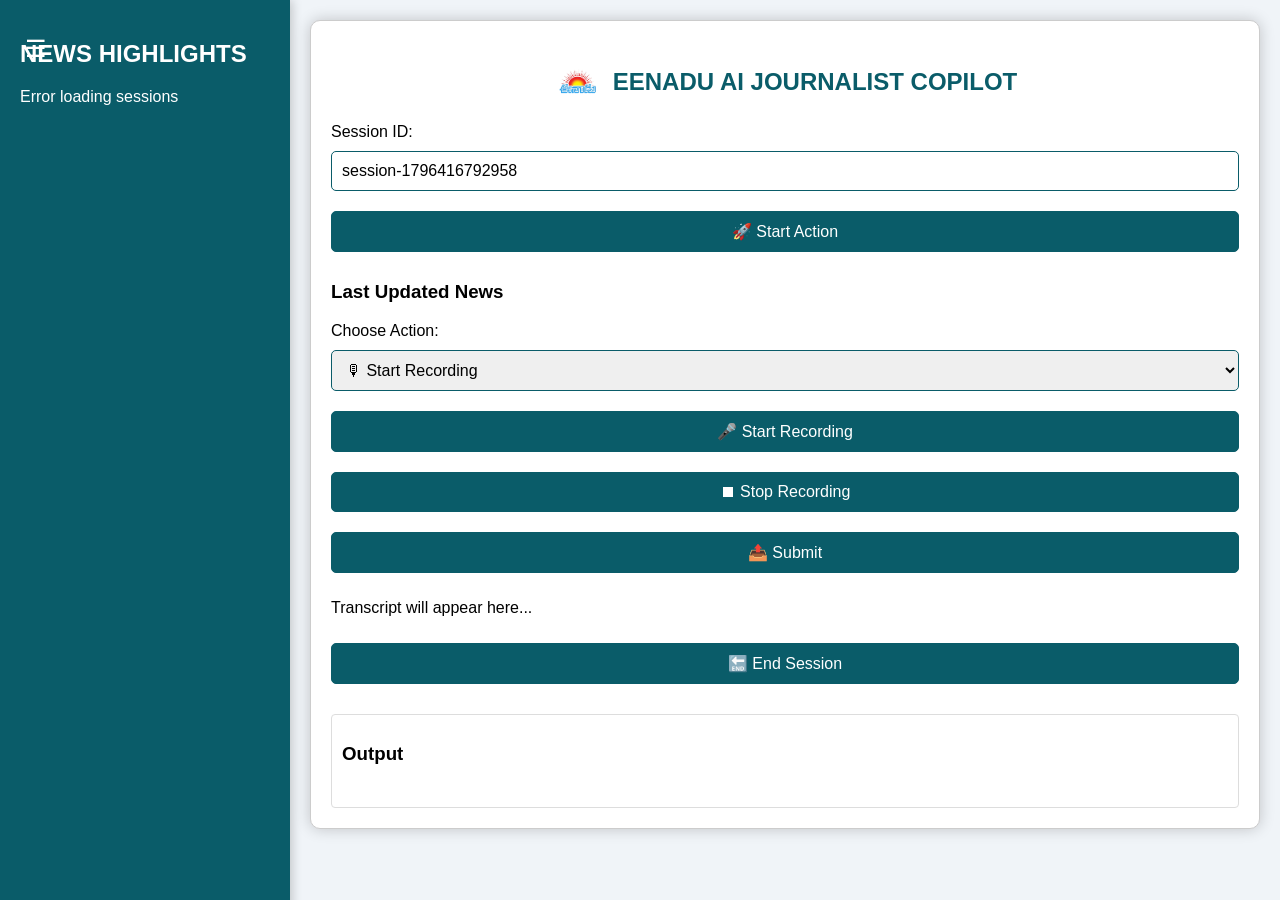
<file: index.html>
<!DOCTYPE html>
<html lang="en">

<head>
    <meta charset="UTF-8">
    <meta name="viewport" content="width=device-width, initial-scale=1.0">
    <title>EENADU AI JOURNALIST COPILOT</title>
    <link rel="stylesheet" href="styles.css">
</head>

<body>

    <!-- Invisible square over the three lines button -->
    <div class="toggle-square" onclick="toggleSessionList()"></div>
    <button class="toggle-button" onclick="toggleSessionList()">☰</button>

    <div class="sidebar" id="sidebar">
        <h2>NEWS HIGHLIGHTS</h2>
        <div id="sessionList"></div>
    </div>

    <div class="main-content" id="mainContent">
        <div class="container">
            <h1><img src="logo.png" alt="Logo" width="90"> EENADU AI JOURNALIST COPILOT</h1>

            <label for="sessionId">Session ID:</label>
            <input type="text" id="sessionId" placeholder="Session ID will be auto-generated" readonly>

            <button id="startSession">🚀 Start Action</button>

            <h3>Last Updated News</h3>
            <input type="hidden" id="sessionId">
            <div id="compiledSpeechText"></div>

            <!-- Add a new section to display session list -->
            <div id="sessionColumn">
                <!-- <h3>Available Sessions</h3>
                <div id="sessionList"></div> -->
            </div>

            <label for="actionSelect">Choose Action:</label>
            <select id="actionSelect">
                <option value="record">🎙 Start Recording</option>
                <option value="upload">📁 Upload Audio</option>
            </select>

            <div id="recordingControls">
                <button id="startRecording">🎤 Start Recording</button>
                <button id="stopRecording" disabled>⏹ Stop Recording</button>
                <button id="submitRecording" disabled>📤 Submit</button>
                <p id="transcript">Transcript will appear here...</p>
            </div>

            <div id="uploadControls" style="display:none;">
                <label for="audioFile">Upload Audio:</label>
                <input type="file" id="audioFile">
                <button id="uploadAudio">🎧 Upload and Transcribe Audio</button>
            </div>

            <button id="endSession">🔚 End Session</button>

            <div class="output" id="output">
                <h3>Output</h3>
                <pre id="outputText"></pre>
            </div>

            <button id="showDifference" style="display: none;">Show Difference</button>

            <div class="loading" id="loading">
                <span class="loading-symbol"></span>
                <span id="loadingMessage">Loading, please wait...</span>
            </div>
        </div>
    </div>

    <script>
            function toggleSessionList() {
            const sidebar = document.getElementById('sidebar');
            const mainContent = document.getElementById('mainContent');
            if (sidebar.style.display === 'none') {
                sidebar.style.display = 'block';
                mainContent.style.marginLeft = '290px'; // Reset margin when sidebar is shown
                mainContent.style.width = 'calc(100% - 290px)';
            } else {
                sidebar.style.display = 'none';
                mainContent.style.margin = 'auto'; // Center the main content
                mainContent.style.width = '70%'; // Adjust width when centered
            }
        }
        let recognition;
        let isRecording = false;
        let recordedText = "";

        function showLoading(message) {
            const loadingElement = document.getElementById("loading");
            loadingElement.innerText = message;
            loadingElement.style.display = "block";
        }

        function hideLoading() {
            const loadingElement = document.getElementById("loading");
            loadingElement.style.display = "none";
        }

        document.addEventListener('DOMContentLoaded', () => {
            const sessionIdElement = document.getElementById('sessionId');
            const startSessionButton = document.getElementById('startSession');
            const actionSelect = document.getElementById('actionSelect');
            const recordingControls = document.getElementById('recordingControls');
            const uploadControls = document.getElementById('uploadControls');
            const startRecordingButton = document.getElementById('startRecording');
            const stopRecordingButton = document.getElementById('stopRecording');
            const submitButton = document.getElementById('submitRecording');
            const uploadAudioButton = document.getElementById('uploadAudio');
            const loadingElement = document.getElementById('loading');
            const transcriptElement = document.getElementById('transcript');
            const sessionList = document.getElementById('sessionList');

            // Auto-generate session ID
            sessionIdElement.value = `session-${Date.now()}`;

            actionSelect.addEventListener('change', () => {
                if (actionSelect.value === 'record') {
                    recordingControls.style.display = 'block';
                    uploadControls.style.display = 'none';
                } else {
                    recordingControls.style.display = 'none';
                    uploadControls.style.display = 'block';
                }
            });

            if ('webkitSpeechRecognition' in window) {
                recognition = new webkitSpeechRecognition();
                recognition.lang = 'te-IN'; // Set the language to Telugu
                recognition.interimResults = true;
                recognition.continuous = true; // Enable continuous recording

                recognition.onresult = (event) => {
                    let interimTranscript = '';
                    for (let i = event.resultIndex; i < event.results.length; ++i) {
                        if (event.results[i].isFinal) {
                            recordedText += event.results[i][0].transcript;
                        } else {
                            interimTranscript += event.results[i][0].transcript;
                        }
                    }
                    transcriptElement.innerText = "Recorded Text: " + recordedText + interimTranscript;
                    submitButton.disabled = false;
                    loadingElement.style.display = 'none';
                };

                recognition.onerror = (event) => {
                    console.error("Error occurred in speech recognition: ", event.error);
                    alert("Speech recognition error: " + event.error);
                    loadingElement.style.display = 'none';
                };

                startRecordingButton.addEventListener('click', () => {
                    if (!isRecording) {
                        recognition.start();
                        startRecordingButton.disabled = true;
                        stopRecordingButton.disabled = false;
                        isRecording = true;
                        loadingElement.style.display = 'block';
                        loadingElement.innerText = 'Recording... Please speak now.';
                        console.log("Recording started...");
                    }
                });

                stopRecordingButton.addEventListener('click', () => {
                    if (isRecording) {
                        recognition.stop();
                        isRecording = false;
                        console.log("Recording stopped...");
                        startRecordingButton.disabled = false;
                        stopRecordingButton.disabled = true;
                        loadingElement.innerText = 'Processing recorded text...';
                    }
                });
            } else {
                alert("Your browser does not support Speech Recognition.");
            }

            submitButton.addEventListener('click', () => {
                submitTeluguText(recordedText);
            });

            startSessionButton.addEventListener('click', startSession);
            uploadAudioButton.addEventListener('click', uploadAudio);
            document.getElementById('endSession').addEventListener('click', endSession);

            // Load session list
            // loadSessions();
        });

        // Assuming you have session IDs displayed in a list or column
document.querySelectorAll(".session-item").forEach(item => {
    item.addEventListener("click", function() {
        const sessionId = this.getAttribute("data-session-id");
        document.getElementById("sessionId").value = sessionId; // Update the sessionId input field
        fetchCompiledSpeechToText(sessionId); // Fetch and display the compiled speech text
    });
});

async function fetchCompiledSpeechToText(sessionId) {
    const url = `https://eenadu-last.onrender.com/fetch-session/${sessionId}`;

    try {
        const response = await fetch(url, {
            method: "GET",
            headers: {
                "Content-Type": "application/json"
            }
        });

        if (!response.ok) {
            throw new Error(`HTTP error! status: ${response.status}`);
        }

        const data = await response.json();
        
        // Display the fetched compiled speech text
        document.getElementById("compiledSpeechText").innerText = data.compiled_speech_to_text || "Please provide new news item!!.";
    } catch (error) {
        console.error("Error fetching compiled speech text:", error);
        document.getElementById("compiledSpeechText").innerText = "Error fetching data.";
    }
}

async function startSession() {
    const sessionId = document.getElementById("sessionId").value;
    const url = "https://eenadu-last.onrender.com/start-session/";
    const payload = {
        session_id: sessionId,
        language: "te-IN"
    };

    try {
        showLoading("Starting session...");
        const response = await fetch(url, {
            method: "POST",
            headers: {
                "Content-Type": "application/json"
            },
            body: JSON.stringify(payload)
        });

        if (!response.ok) {
            throw new Error(`HTTP error! status: ${response.status}`);
        }

        const data = await response.json();
        document.getElementById("outputText").innerText = data.message;

        // Fetch and display the compiled speech text
        fetchCompiledSpeechToText(sessionId);
    } catch (error) {
        console.error("Error starting session:", error);
    } finally {
        hideLoading();
    }
}



        async function uploadAudio() {
            const sessionId = document.getElementById("sessionId").value;
            const fileInput = document.getElementById("audioFile");
            const file = fileInput.files[0];
            const url = "https://eenadu-last.onrender.com/upload-audio/";
            const formData = new FormData();
            formData.append("session_id", sessionId);
            formData.append("file", file);
            formData.append("language", "te-IN");

            try {
                showLoading("Uploading and transcribing audio...");
                const response = await fetch(url, {
                    method: "POST",
                    body: formData
                });

                if (!response.ok) {
                    throw new Error(`HTTP error! status: ${response.status}`);
                }

                const data = await response.json();
                document.getElementById("outputText").innerText = "Transcribed Text: " + data.transcribed_text;
            } catch (error) {
                console.error("Error uploading audio:", error);
            } finally {
                hideLoading();
            }
        }

        async function submitTeluguText(recordedText) {
            const sessionId = document.getElementById("sessionId").value;
            const url = "https://eenadu-last.onrender.com/telugu-text-entry/";
            const payload = {
                session_id: sessionId,
                language: recordedText
            };

            console.log("Submitting text to Telugu Text Entry API:", payload); // Log payload for debugging

            try {
                showLoading("Submitting text...");
                const response = await fetch(url, {
                    method: "POST",
                    headers: {
                        "Content-Type": "application/json"
                    },
                    body: JSON.stringify(payload)
                });

                if (!response.ok) {
                    throw new Error(`HTTP error! status: ${response.status}`);
                }

                const data = await response.json();
                console.log("API Response:", data); // Log API response for debugging

                // Display the API response in the output container
                document.getElementById("outputText").innerText = "Telugu Spoken Text: " + data.text;
                // Hide loading spinner after displaying the response
                hideLoading();
            } catch (error) {
                console.error("Error submitting text:", error);
                hideLoading(); // Hide loading spinner on error
            }
        }

        async function endSession() {
    const sessionId = document.getElementById("sessionId").value;
    const url = `https://eenadu-last.onrender.com/end-session/`;

    try {
        showLoading("Ending session...");
        const response = await fetch(url, {
            method: "POST",
            headers: {
                "Content-Type": "application/json"
            },
            body: JSON.stringify({ session_id: sessionId })
        });

        if (!response.ok) {
            throw new Error(`HTTP error! status: ${response.status}`);
        }

        const data = await response.json();

        // Store compiled_speech_to_text and cleaned_speech_to_text.cleaned_text in global variables
        window.compiledSpeechToText = data.compiled_speech_to_text;
        window.cleanedSpeechToText = data.cleaned_speech_to_text.cleaned_text;

        // Print the entire response with proper formatting and spacing
        document.getElementById("outputText").innerHTML = `
            <strong>Compiled Speech to Text:</strong> ${data.compiled_speech_to_text}<br>
            <strong>Cleaned Speech to Text:</strong> ${data.cleaned_speech_to_text.cleaned_text}<br>
            <strong>Category Of Spoken Text:</strong> ${data.cleaned_speech_to_text.categorized_text}<br>
            <strong>Location of Spoken Text:</strong> ${data.cleaned_speech_to_text.location_text}<br>
            <strong>Cleaned File Text:</strong> ${data.cleaned_file_text}<br>
            <strong>Category Of File Text:</strong> ${data.cleaned_file_text.categorized_text}<br>
            <strong>Location of File Text:</strong> ${data.cleaned_file_text.location_text}<br>
        `;

        // Show the 'Show Difference' button
        document.getElementById("showDifference").style.display = "block";
    } catch (error) {
        console.error("Error ending session:", error);
    } finally {
        hideLoading();
    }
}

function showDifferences() {
    // Use the globally stored data from the endSession function
    const compiledSpeechToText = window.compiledSpeechToText; // Get from global variable
    const cleanedSpeechToText = window.cleanedSpeechToText;   // Get from global variable

    // Split the texts into arrays for word-by-word comparison
    const compiledArray = compiledSpeechToText.split(/\s+/);
    const cleanedArray = cleanedSpeechToText.split(/\s+/);

    let differenceText = "";

    // Compare word by word and highlight differences
    compiledArray.forEach((word, index) => {
        if (word !== cleanedArray[index]) {
            differenceText += `<span style="background-color: yellow;">${word}</span> `;
        } else {
            differenceText += `${word} `;
        }
    });

    // Display the difference text in the outputText container with added gap and bold headings
    document.getElementById("outputText").innerHTML = `
    <strong>Cleaned Speech to Text:</strong><br>${cleanedSpeechToText}<br><br>
    <strong>Changes made by AI:</strong><br>${differenceText}
    `;
}


// Add event listener to "Show Difference" button
document.getElementById("showDifference").addEventListener("click", showDifferences);

        document.addEventListener('DOMContentLoaded', () => {
    const sessionList = document.getElementById('sessionList');
    const sessionIdElement = document.getElementById('sessionId');
    const outputText = document.getElementById('outputText');
    
    // Load sessions when the page is loaded
    loadSessions();

    async function loadSessions() {
    const url = "https://eenadu-last.onrender.com/sessions/"; // Corrected URL

    try {
        const response = await fetch(url);
        if (!response.ok) {
            throw new Error(`HTTP error! status: ${response.status}`);
        }

        const data = await response.json();
        sessionList.innerHTML = '';

        if (data.sessions && data.sessions.length > 0) {
            for (const sessionId of data.sessions) {
                // Fetch session details to get the title
                const sessionDetails = await fetchSessionDetails(sessionId);
                
                const div = document.createElement('div');
                div.className = 'session-item';
                div.textContent = sessionDetails.title || sessionId; // Use title or fallback to sessionId
                div.setAttribute("data-session-id", sessionId);
                div.onclick = () => updateSessionId(sessionId);
                sessionList.appendChild(div);
            }
        } else {
            sessionList.innerHTML = '<div>No sessions available</div>';
        }
    } catch (error) {
        console.error("Error loading sessions:", error);
        sessionList.innerHTML = '<div>Error loading sessions</div>';
    }
}

async function fetchSessionDetails(sessionId) {
    const url = `https://eenadu-last.onrender.com/fetch-session/${sessionId}/`;

    try {
        showLoading("Fetching session details...");
        const response = await fetch(url);
        if (!response.ok) {
            throw new Error(`HTTP error! status: ${response.status}`);
        }

        const data = await response.json();
        return {
            title: data.cleaned_speech_to_text.title || "No Title", // Fetch title or fallback
            compiledSpeechToText: data.compiled_speech_to_text,
            cleanedSpeechToText: data.cleaned_speech_to_text.cleaned_text,
            cleanedFileText: data.cleaned_file_text
        };
    } catch (error) {
        console.error("Error fetching session details:", error);
        return {
            title: "Error fetching title"
        };
    } finally {
        hideLoading();
    }
}


async function updateSessionId(sessionId) {
    sessionIdElement.value = sessionId;
    await fetchSessionDetails(sessionId);
    fetchCompiledSpeechToText(sessionId);
}

});

    </script>
</body>

</html>
</file>
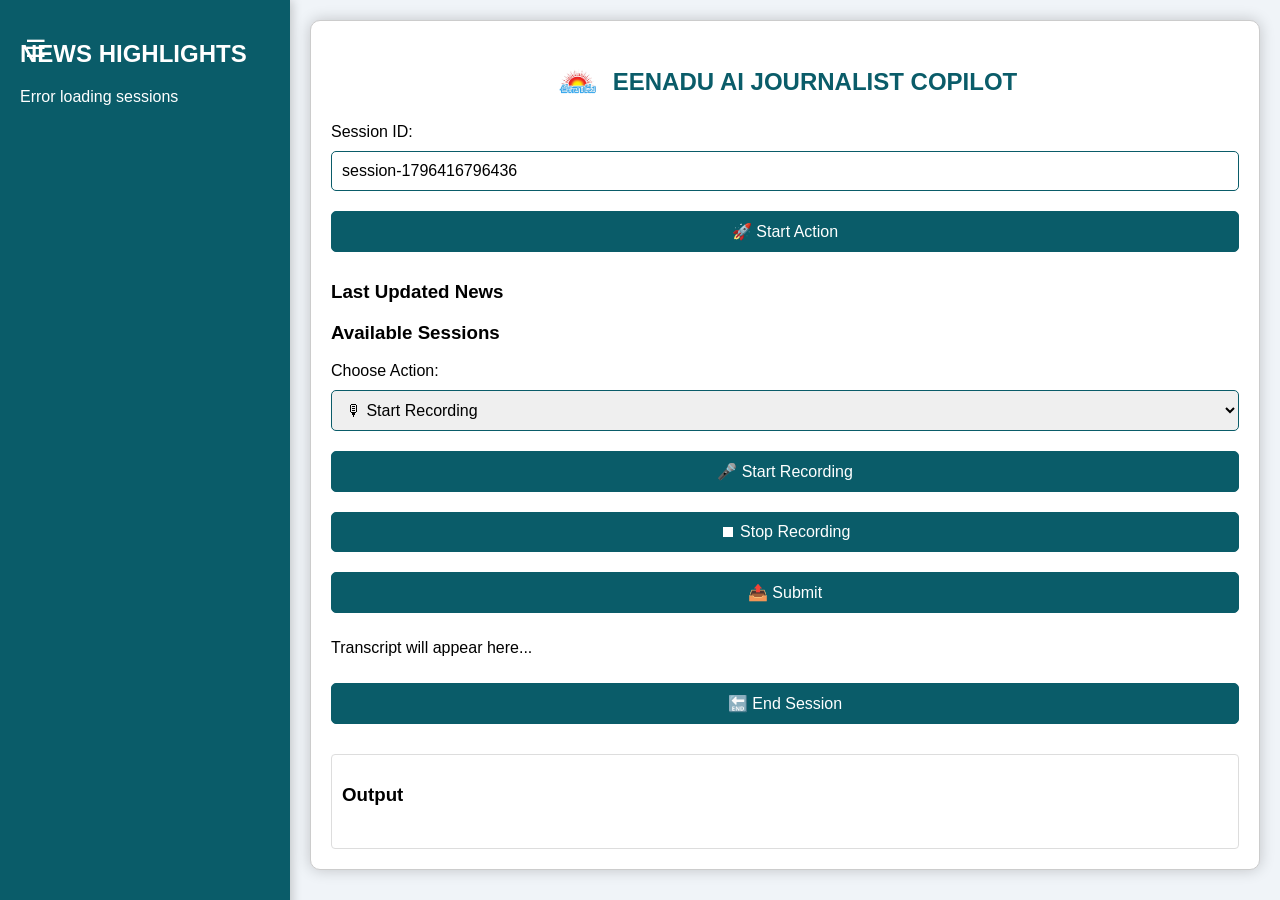
<file: test.html>
<!DOCTYPE html>
<html lang="en">

<head>
    <meta charset="UTF-8">
    <meta name="viewport" content="width=device-width, initial-scale=1.0">
    <title>EENADU AI JOURNALIST COPILOT</title>
    <link rel="stylesheet" href="styles.css">
</head>

<body>

    <!-- Invisible square over the three lines button -->
    <div class="toggle-square" onclick="toggleSessionList()"></div>
    <button class="toggle-button" onclick="toggleSessionList()">☰</button>

    <div class="sidebar" id="sidebar">
        <h2>NEWS HIGHLIGHTS</h2>
        <div id="sessionList"></div>
    </div>

    <div class="main-content" id="mainContent">
        <div class="container">
            <h1><img src="logo.png" alt="Logo" width="90"> EENADU AI JOURNALIST COPILOT</h1>

            <label for="sessionId">Session ID:</label>
            <input type="text" id="sessionId" placeholder="Session ID will be auto-generated" readonly>

            <button id="startSession">🚀 Start Action</button>

            <h3>Last Updated News</h3>
            <input type="hidden" id="sessionId">
            <div id="compiledSpeechText"></div>

            <!-- Add a new section to display session list -->
            <div id="sessionColumn">
                <h3>Available Sessions</h3>
                <div id="sessionList"></div>
            </div>

            <label for="actionSelect">Choose Action:</label>
            <select id="actionSelect">
                <option value="record">🎙 Start Recording</option>
                <option value="upload">📁 Upload Audio</option>
            </select>

            <div id="recordingControls">
                <button id="startRecording">🎤 Start Recording</button>
                <button id="stopRecording" disabled>⏹ Stop Recording</button>
                <button id="submitRecording" disabled>📤 Submit</button>
                <p id="transcript">Transcript will appear here...</p>
            </div>

            <div id="uploadControls" style="display:none;">
                <label for="audioFile">Upload Audio:</label>
                <input type="file" id="audioFile">
                <button id="uploadAudio">🎧 Upload and Transcribe Audio</button>
            </div>

            <button id="endSession">🔚 End Session</button>

            <div class="output" id="output">
                <h3>Output</h3>
                <pre id="outputText"></pre>
            </div>

            <button id="showDifference" style="display: none;">Show Difference</button>

            <div class="loading" id="loading">
                <span class="loading-symbol"></span>
                <span id="loadingMessage">Loading, please wait...</span>
            </div>
        </div>
    </div>

    <script>
            function toggleSessionList() {
            const sidebar = document.getElementById('sidebar');
            const mainContent = document.getElementById('mainContent');
            if (sidebar.style.display === 'none') {
                sidebar.style.display = 'block';
                mainContent.style.marginLeft = '290px'; // Reset margin when sidebar is shown
                mainContent.style.width = 'calc(100% - 290px)';
            } else {
                sidebar.style.display = 'none';
                mainContent.style.margin = 'auto'; // Center the main content
                mainContent.style.width = '70%'; // Adjust width when centered
            }
        }
        let recognition;
        let isRecording = false;
        let recordedText = "";

        function showLoading(message) {
            const loadingElement = document.getElementById("loading");
            loadingElement.innerText = message;
            loadingElement.style.display = "block";
        }

        function hideLoading() {
            const loadingElement = document.getElementById("loading");
            loadingElement.style.display = "none";
        }

        document.addEventListener('DOMContentLoaded', () => {
            const sessionIdElement = document.getElementById('sessionId');
            const startSessionButton = document.getElementById('startSession');
            const actionSelect = document.getElementById('actionSelect');
            const recordingControls = document.getElementById('recordingControls');
            const uploadControls = document.getElementById('uploadControls');
            const startRecordingButton = document.getElementById('startRecording');
            const stopRecordingButton = document.getElementById('stopRecording');
            const submitButton = document.getElementById('submitRecording');
            const uploadAudioButton = document.getElementById('uploadAudio');
            const loadingElement = document.getElementById('loading');
            const transcriptElement = document.getElementById('transcript');
            const sessionList = document.getElementById('sessionList');

            // Auto-generate session ID
            sessionIdElement.value = `session-${Date.now()}`;

            actionSelect.addEventListener('change', () => {
                if (actionSelect.value === 'record') {
                    recordingControls.style.display = 'block';
                    uploadControls.style.display = 'none';
                } else {
                    recordingControls.style.display = 'none';
                    uploadControls.style.display = 'block';
                }
            });

            if ('webkitSpeechRecognition' in window) {
                recognition = new webkitSpeechRecognition();
                recognition.lang = 'te-IN'; // Set the language to Telugu
                recognition.interimResults = true;
                recognition.continuous = true; // Enable continuous recording

                recognition.onresult = (event) => {
                    let interimTranscript = '';
                    for (let i = event.resultIndex; i < event.results.length; ++i) {
                        if (event.results[i].isFinal) {
                            recordedText += event.results[i][0].transcript;
                        } else {
                            interimTranscript += event.results[i][0].transcript;
                        }
                    }
                    transcriptElement.innerText = "Recorded Text: " + recordedText + interimTranscript;
                    submitButton.disabled = false;
                    loadingElement.style.display = 'none';
                };

                recognition.onerror = (event) => {
                    console.error("Error occurred in speech recognition: ", event.error);
                    alert("Speech recognition error: " + event.error);
                    loadingElement.style.display = 'none';
                };

                startRecordingButton.addEventListener('click', () => {
                    if (!isRecording) {
                        recognition.start();
                        startRecordingButton.disabled = true;
                        stopRecordingButton.disabled = false;
                        isRecording = true;
                        loadingElement.style.display = 'block';
                        loadingElement.innerText = 'Recording... Please speak now.';
                        console.log("Recording started...");
                    }
                });

                stopRecordingButton.addEventListener('click', () => {
                    if (isRecording) {
                        recognition.stop();
                        isRecording = false;
                        console.log("Recording stopped...");
                        startRecordingButton.disabled = false;
                        stopRecordingButton.disabled = true;
                        loadingElement.innerText = 'Processing recorded text...';
                    }
                });
            } else {
                alert("Your browser does not support Speech Recognition.");
            }

            submitButton.addEventListener('click', () => {
                submitTeluguText(recordedText);
            });

            startSessionButton.addEventListener('click', startSession);
            uploadAudioButton.addEventListener('click', uploadAudio);
            document.getElementById('endSession').addEventListener('click', endSession);

            // Load session list
            // loadSessions();
        });

        // Assuming you have session IDs displayed in a list or column
document.querySelectorAll(".session-item").forEach(item => {
    item.addEventListener("click", function() {
        const sessionId = this.getAttribute("data-session-id");
        document.getElementById("sessionId").value = sessionId; // Update the sessionId input field
        fetchCompiledSpeechToText(sessionId); // Fetch and display the compiled speech text
    });
});

async function fetchCompiledSpeechToText(sessionId) {
    const url = `http://127.0.0.1:8000/fetch-session/${sessionId}`;

    try {
        const response = await fetch(url, {
            method: "GET",
            headers: {
                "Content-Type": "application/json"
            }
        });

        if (!response.ok) {
            throw new Error(`HTTP error! status: ${response.status}`);
        }

        const data = await response.json();
        
        // Display the fetched compiled speech text
        document.getElementById("compiledSpeechText").innerText = data.compiled_speech_to_text || "No compiled speech text found.";
    } catch (error) {
        console.error("Error fetching compiled speech text:", error);
        document.getElementById("compiledSpeechText").innerText = "Error fetching data.";
    }
}

async function startSession() {
    const sessionId = document.getElementById("sessionId").value;
    const url = "http://127.0.0.1:8000/start-session/";
    const payload = {
        session_id: sessionId,
        language: "te-IN"
    };

    try {
        showLoading("Starting session...");
        const response = await fetch(url, {
            method: "POST",
            headers: {
                "Content-Type": "application/json"
            },
            body: JSON.stringify(payload)
        });

        if (!response.ok) {
            throw new Error(`HTTP error! status: ${response.status}`);
        }

        const data = await response.json();
        document.getElementById("outputText").innerText = data.message;

        // Fetch and display the compiled speech text
        fetchCompiledSpeechToText(sessionId);
    } catch (error) {
        console.error("Error starting session:", error);
    } finally {
        hideLoading();
    }
}



        async function uploadAudio() {
            const sessionId = document.getElementById("sessionId").value;
            const fileInput = document.getElementById("audioFile");
            const file = fileInput.files[0];
            const url = "http://127.0.0.1:8000/upload-audio/";
            const formData = new FormData();
            formData.append("session_id", sessionId);
            formData.append("file", file);
            formData.append("language", "te-IN");

            try {
                showLoading("Uploading and transcribing audio...");
                const response = await fetch(url, {
                    method: "POST",
                    body: formData
                });

                if (!response.ok) {
                    throw new Error(`HTTP error! status: ${response.status}`);
                }

                const data = await response.json();
                document.getElementById("outputText").innerText = "Transcribed Text: " + data.transcribed_text;
            } catch (error) {
                console.error("Error uploading audio:", error);
            } finally {
                hideLoading();
            }
        }

        async function submitTeluguText(recordedText) {
            const sessionId = document.getElementById("sessionId").value;
            const url = "http://127.0.0.1:8000/telugu-text-entry/";
            const payload = {
                session_id: sessionId,
                language: recordedText
            };

            console.log("Submitting text to Telugu Text Entry API:", payload); // Log payload for debugging

            try {
                showLoading("Submitting text...");
                const response = await fetch(url, {
                    method: "POST",
                    headers: {
                        "Content-Type": "application/json"
                    },
                    body: JSON.stringify(payload)
                });

                if (!response.ok) {
                    throw new Error(`HTTP error! status: ${response.status}`);
                }

                const data = await response.json();
                console.log("API Response:", data); // Log API response for debugging

                // Display the API response in the output container
                document.getElementById("outputText").innerText = "Telugu Spoken Text: " + data.text;
                // Hide loading spinner after displaying the response
                hideLoading();
            } catch (error) {
                console.error("Error submitting text:", error);
                hideLoading(); // Hide loading spinner on error
            }
        }

        async function endSession() {
    const sessionId = document.getElementById("sessionId").value;
    const url = `http://127.0.0.1:8000/end-session/`;

    try {
        showLoading("Ending session...");
        const response = await fetch(url, {
            method: "POST",
            headers: {
                "Content-Type": "application/json"
            },
            body: JSON.stringify({ session_id: sessionId })
        });

        if (!response.ok) {
            throw new Error(`HTTP error! status: ${response.status}`);
        }

        const data = await response.json();

        // Store compiled_speech_to_text and cleaned_speech_to_text.cleaned_text in variables
        window.compiledSpeechToText = data.compiled_speech_to_text;
        window.cleanedSpeechToText = data.cleaned_speech_to_text.cleaned_text;

        // Print the entire response
        document.getElementById("outputText").innerText = `
                Compiled Speech to Text: ${data.compiled_speech_to_text}
                Cleaned Speech to Text: ${data.cleaned_speech_to_text.cleaned_text}
                Category Of Spoken Text: ${data.cleaned_speech_to_text.categorized_text}
                Location of Spoken Text: ${data.cleaned_speech_to_text.location_text}
                Cleaned File Text: ${data.cleaned_file_text}
                Category Of File Text: ${data.cleaned_file_text.categorized_text}
                Location of File Text: ${data.cleaned_file_text.location_text}
                `;
        
        // Show the 'Show Difference' button
        document.getElementById("showDifference").style.display = "block";
    } catch (error) {
        console.error("Error ending session:", error);
    } finally {
        hideLoading();
    }
}

function showDifferences() {
    // Use the globally stored data from the endSession function
    const compiledSpeechToText = window.compiledSpeechToText; // Get from global variable
    const cleanedSpeechToText = window.cleanedSpeechToText;   // Get from global variable

    // Split the texts into arrays for word-by-word comparison
    const compiledArray = compiledSpeechToText.split(/\s+/);
    const cleanedArray = cleanedSpeechToText.split(/\s+/);

    let differenceText = "";

    // Compare word by word and highlight differences
    compiledArray.forEach((word, index) => {
        if (word !== cleanedArray[index]) {
            differenceText += `<span style="background-color: yellow;">${word}</span> `;
        } else {
            differenceText += `${word} `;
        }
    });

    // Display the difference text in the outputText container
    document.getElementById("outputText").innerHTML = `
    Cleaned Speech to Text: ${cleanedSpeechToText}
    Changes made by AI: ${differenceText}
    `;

}

// Add event listener to "Show Difference" button
document.getElementById("showDifference").addEventListener("click", showDifferences);

        document.addEventListener('DOMContentLoaded', () => {
    const sessionList = document.getElementById('sessionList');
    const sessionIdElement = document.getElementById('sessionId');
    const outputText = document.getElementById('outputText');
    
    // Load sessions when the page is loaded
    loadSessions();

    async function loadSessions() {
    const url = "http://127.0.0.1:8000/sessions/"; // Corrected URL

    try {
        const response = await fetch(url);
        if (!response.ok) {
            throw new Error(`HTTP error! status: ${response.status}`);
        }

        const data = await response.json();
        sessionList.innerHTML = '';

        if (data.sessions && data.sessions.length > 0) {
            for (const sessionId of data.sessions) {
                // Fetch session details to get the title
                const sessionDetails = await fetchSessionDetails(sessionId);
                
                const div = document.createElement('div');
                div.className = 'session-item';
                div.textContent = sessionDetails.title || sessionId; // Use title or fallback to sessionId
                div.setAttribute("data-session-id", sessionId);
                div.onclick = () => updateSessionId(sessionId);
                sessionList.appendChild(div);
            }
        } else {
            sessionList.innerHTML = '<div>No sessions available</div>';
        }
    } catch (error) {
        console.error("Error loading sessions:", error);
        sessionList.innerHTML = '<div>Error loading sessions</div>';
    }
}

async function fetchSessionDetails(sessionId) {
    const url = `http://127.0.0.1:8000/fetch-session/${sessionId}/`;

    try {
        showLoading("Fetching session details...");
        const response = await fetch(url);
        if (!response.ok) {
            throw new Error(`HTTP error! status: ${response.status}`);
        }

        const data = await response.json();
        return {
            title: data.cleaned_speech_to_text.title || "No Title", // Fetch title or fallback
            compiledSpeechToText: data.compiled_speech_to_text,
            cleanedSpeechToText: data.cleaned_speech_to_text.cleaned_text,
            cleanedFileText: data.cleaned_file_text
        };
    } catch (error) {
        console.error("Error fetching session details:", error);
        return {
            title: "Error fetching title"
        };
    } finally {
        hideLoading();
    }
}


async function updateSessionId(sessionId) {
    sessionIdElement.value = sessionId;
    await fetchSessionDetails(sessionId);
    fetchCompiledSpeechToText(sessionId);
}

});

    </script>
</body>

</html>
</file>
<file: styles.css>
/* General Styles */
body {
    font-family: Arial, sans-serif;
    margin: 0;
    padding: 0;
    background-color: #f0f4f8;
    display: flex;
    min-height: 100vh;
    overflow-x: hidden; /* Prevent horizontal scrolling */
}

/* Add this to your existing CSS file */

.sidebar {
    width: 250px;
    min-width: 250px; /* Ensures the sidebar doesn't shrink */
    background-color: #0a5c69;
    color: white;
    padding: 20px;
    box-shadow: 2px 0 10px rgba(0, 0, 0, 0.2);
    height: 100vh;
    overflow-y: auto;
    position: fixed;
    top: 0;
    left: 0;
    z-index: 1000;
    transition: transform 0.3s ease-in-out; /* Smooth transition */
}

.main-content {
    margin-left: 290px; /* Add gap between sidebar and main content */
    padding: 20px;
    background-color: #f0f4f8;
    flex: 1;
    overflow-x: hidden; /* Prevent horizontal scrolling */
    box-sizing: border-box;
    transition: margin-left 0.3s ease-in-out; /* Smooth transition */
}

.toggle-button {
    position: fixed;
    top: 15px;
    left: 15px;
    z-index: 1100;
    background-color: transparent;
    border: none;
    width: 30px;
    height: 30px;
    cursor: pointer;
    font-size: 0; /* Hide the text inside the button */
}

.toggle-button::before {
    content: "☰";
    font-size: 24px;
    color: white;
    display: block;
}

.hidden {
    transform: translateX(-100%); /* Slide sidebar off-screen */
}

.expanded {
    margin-left: 0; /* Expand main content to fill screen */
}

/* Centering Container When Sidebar is Hidden */
.centered-content {
    margin: 0 auto; /* Center the content horizontally */
    max-width: 800px; /* Adjust max-width as needed */
    transition: margin 0.3s ease-in-out; /* Smooth transition */
}

/* Media Queries for Responsive Design */
@media (max-width: 768px) {
    .sidebar {
        width: 100%;
        height: auto;
        position: relative;
        box-shadow: none;
        margin-bottom: 20px;
    }

    .main-content {
        margin-left: 0;
        padding: 10px;
    }

    h1 {
        font-size: 1.2rem;
    }

    .container {
        padding: 15px;
    }

    input[type="text"],
    input[type="file"],
    select,
    button {
        font-size: 14px;
        padding: 8px;
    }

    .output {
        font-size: 14px;
        padding: 8px;
    }

    .loading-symbol {
        width: 20px;
        height: 20px;
    }
}

@media (max-width: 480px) {
    h1 {
        font-size: 1rem;
    }

    .container {
        padding: 10px;
    }

    input[type="text"],
    input[type="file"],
    select,
    button {
        font-size: 12px;
        padding: 6px;
    }

    .output {
        font-size: 12px;
        padding: 6px;
    }
}

/* Container Styles */
.container {
    max-width: 100%; /* Ensure the container doesn't exceed the screen width */
    margin: 0 auto;
    padding: 20px;
    border: 1px solid #ccc;
    border-radius: 10px;
    box-shadow: 0 0 15px rgba(0, 0, 0, 0.2);
    background-color: white;
    width: 100%;
    box-sizing: border-box; /* Include padding and border in the element's width */
}

/* Header Styles */
h1 {
    text-align: center;
    color: #0a5c69;
    display: flex;
    align-items: center;
    justify-content: center;
    font-size: 1.5rem;
}

h1 img {
    margin-right: 10px;
    width: 50px; /* Adjust logo size for responsiveness */
    height: auto;
}

/* Form Element Styles */
input[type="text"],
input[type="file"],
select,
button {
    width: 100%;
    padding: 10px;
    margin: 10px 0;
    border-radius: 5px;
    border: 1px solid #0a5c69;
    font-size: 16px;
    box-sizing: border-box; /* Ensures padding doesn't affect width */
}

button {
    background-color: #0a5c69;
    color: white;
    cursor: pointer;
    transition: transform 0.2s ease-in-out;
}

button:hover {
    background-color: #084c59;
    transform: translateY(-3px);
}

/* Output Container Styles */
.output {
    margin-top: 20px;
    padding: 10px;
    border: 1px solid #ddd;
    border-radius: 4px;
    background-color: #ffffff;
}

#outputText {
    white-space: pre-wrap; /* Ensures the JSON text is displayed in multi-line format */
    word-wrap: break-word; /* Breaks long words to fit within the container */
    max-height: 400px; /* Adjust this value as needed for your design */
    overflow: hidden; /* Hides any overflow content */
}

/* Loading Styles */
.loading {
    text-align: center;
    display: none;
    color: #0a5c69;
    font-weight: bold;
    font-size: 1.1em;
}

.loading-symbol {
    border: 4px solid #0a5c69;
    border-top: 4px solid #e9f6f7;
    border-radius: 50%;
    width: 24px;
    height: 24px;
    margin-right: 10px;
    animation: spin 1s linear infinite;
    display: inline-block;
    vertical-align: middle;
}

.highlight {
    background-color: yellow;
}

.diff {
    background-color: #fdd;
}

@keyframes spin {
    0% {
        transform: rotate(0deg);
    }
    100% {
        transform: rotate(360deg);
    }
}

/* Session Item Styles */
.session-item {
    padding: 10px;
    border-bottom: 1px solid #ccc;
    cursor: pointer;
    transition: background-color 0.2s;
}

.session-item:hover {
    background-color: #084c59;
}

/* Styles for the toggle button in a small square format */
.toggle-button-small {
    position: fixed;
    top: 10px;
    left: 10px;
    z-index: 1100;
    width: 30px;
    height: 30px;
    background-color: transparent; /* Transparent background */
    border: 1px solid white; /* White border */
    border-radius: 50%; /* Round shape */
    cursor: pointer;
}

.toggle-button-small::before {
    content: "☰"; /* Three-line menu icon */
    font-size: 18px;
    color: white;
    position: absolute;
    top: 50%;
    left: 50%;
    transform: translate(-50%, -50%);
}

/* When the sidebar is hidden, center the main container */
.hidden + .main-content {
    margin: 0 auto; /* Center the main content */
    max-width: 800px; /* Adjust the max-width as needed */
}
</file>
